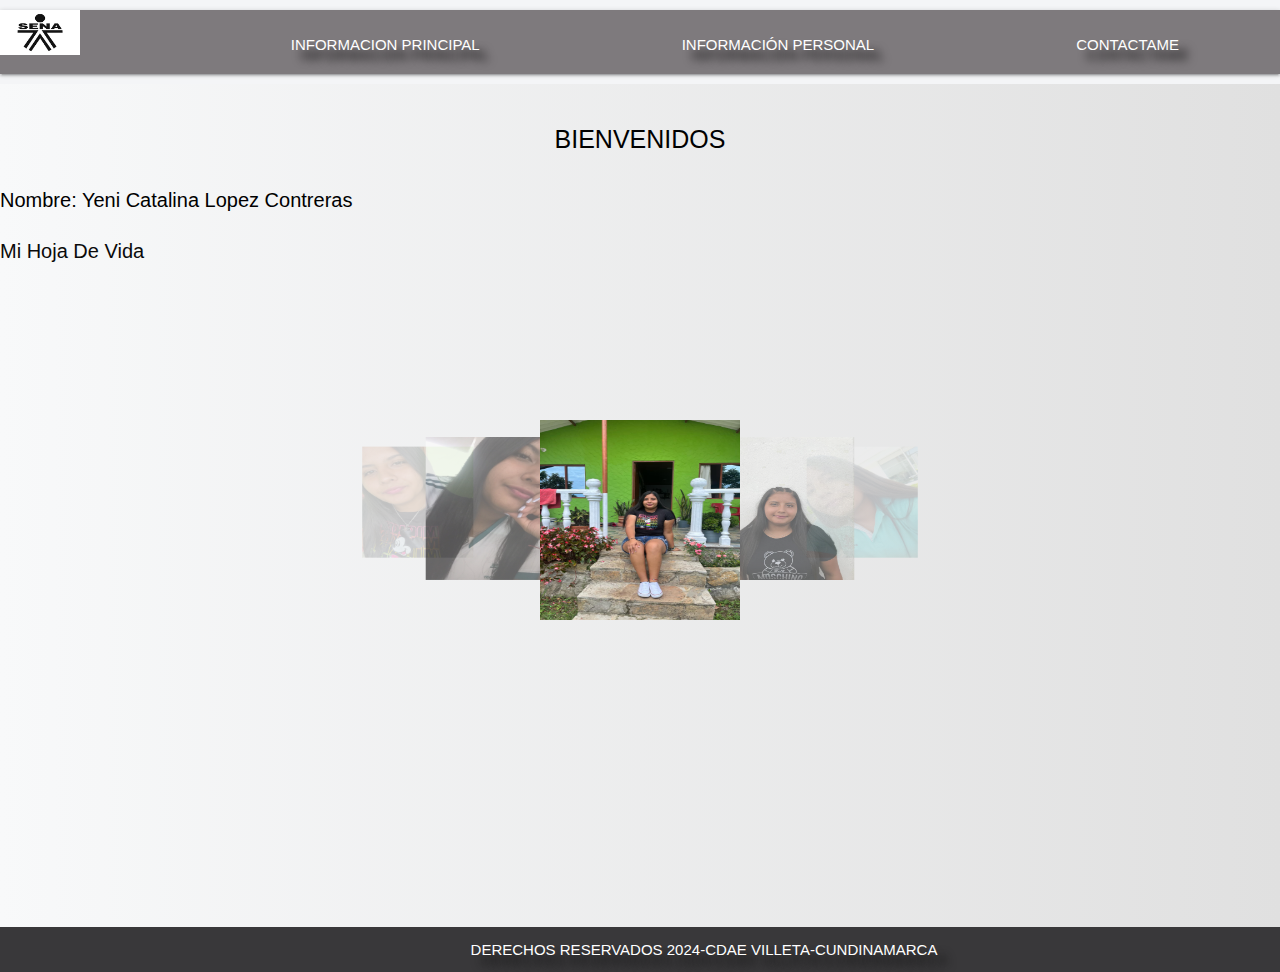
<file: index.html>
<!DOCTYPE html>
<html lang="es">
<head>
  <meta charset="UTF-8">
  <meta name="viewport" content="width=device-width, initial-scale=1.0">
  <title>Información Principal</title>
  <link rel="stylesheet" type="text/css" href="CSS/materialize.css">
  <link rel="stylesheet" type="text/css" href="CSS/miEstilo.css">
 
</head>
<body>
  <header>
    <nav class="gris claro-1">
        <a href="#" class="brand-logo"><img src="img/sena.png"></a>
        <ul id="nav-mobile" class="right hide-on-med-and-down">
          
       <ul class="left hide-on-med-and-down" color=" gris claro-1"></ul>
      <li><a href="index.html"> Informacion principal</a></li>
       <li><a href="paginas/informacion personal .HTML"> Información personal</a></li>
       <li><a href="paginas/contacto.HTML"> Contactame </a></li>
              </ul>
                 </nav>
                </header>
             <h1> BIENVENIDOS </h1>
                <section>
  
                     <article>
                        <h2> Nombre: Yeni Catalina Lopez Contreras</h2>
                        <h3> Mi Hoja De Vida</h3>
 </article>
                </section>
  <div class="carousel">     
    <a href="#" class="carousel-item"><img src="img/fotomia.jpg" alt="imagen1" class="centro" width="270" height="200"></a>          
    <a href="#" class="carousel-item"><img src="img/fotomia2.jpg" alt="imagen2" class="centro" width="270" height="200"></a>           
    <a href="#" class="carousel-item"><img src="img/fotomia3.jpg" alt="imagen3" class="centro" width="270" height="200"></a>
    <a href="#" class="carousel-item"><img src="img/fotomia4.jpg" alt="imagen4" class="centro" width="270" height="200"></a>
    <a href="#" class="carousel-item"><img src="img/fotomia5.jpg" alt="imagen5" class="centro" width="270" height="200"></a>
    <a href="#" class="carousel-item"><img src="img/fotomia6.jpg" alt="imagen6" class="centro" width="270" height="200"></a>
  </div> 

<footer class="pie-de-pagina">
DERECHOS RESERVADOS  2024-CDAE VILLETA-CUNDINAMARCA
</footer>

</article>

</section>
</main>
<script src="js/materialize.js"></script>
<script>
    document.addEventListener('DOMContentLoaded', function() {
    var elems = document.querySelectorAll('.carousel');
    var instances = M.Carousel.init(elems);
  });

</script>
</body>
</html>
</file>
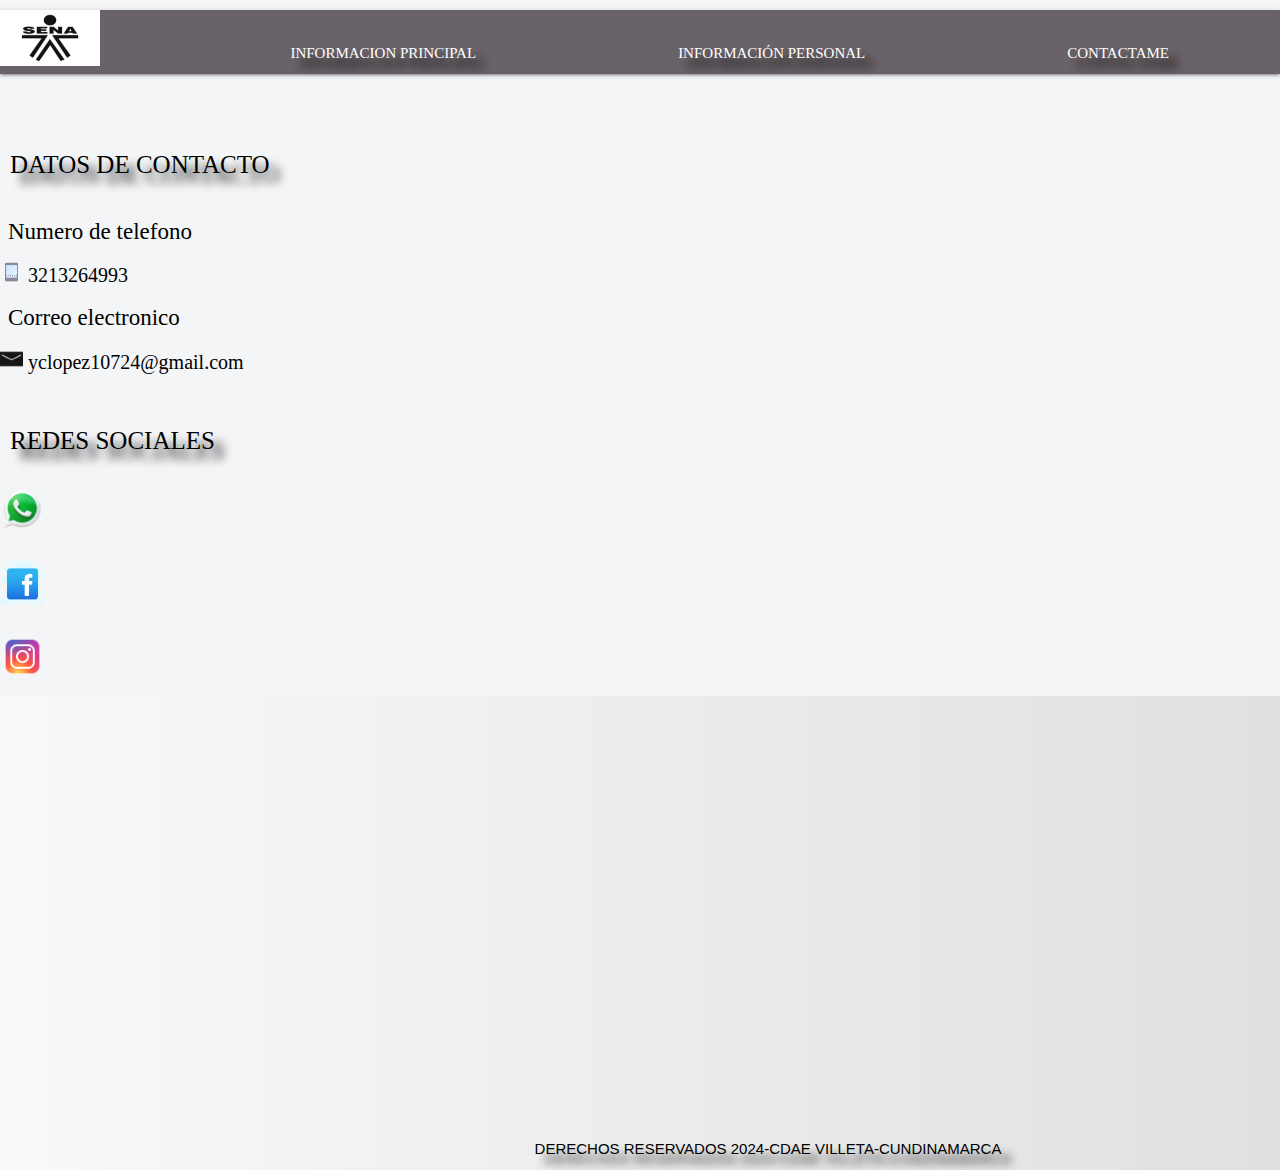
<file: paginas/contacto.HTML>
<!DOCTYPE html>
<html lang="es">
<head>
  <meta charset="UTF-8">
  <meta name="viewport" content="width=device-width, initial-scale=1.0">
  <title> CONTACTAME </title>
  <link rel="stylesheet" type="text/css" href="../CSS/materialize.css">
  <link rel="stylesheet" type="text/css" href="../CSS/estiloContac.css">
</head>
<body>
  <header>
    <main>
      <nav class="#696268">
        <a href="#" class="brand-logo"><img src="../img/sena.png"  width="100" leight="100" ></a>
        <ul id="nav-mobile" class="right hide-on-med-and-down">
    <ul>
        <li><a href="../index.html"> Informacion principal</a></li>
         <li><a href="../paginas/informacion personal .HTML"> Información personal</a></li>
         <li><a href="../paginas/contacto.HTML"> Contactame </a></li>
                </ul>
                   </nav>
        </nav>
        <section>
              <ul>
                <h1> Datos de contacto </h1>

                <li>Numero de telefono</li>
                <img src="../img/telefono.png" width="23" height="20"> 3213264993

              <li>Correo electronico </li>
                <img src="../img/correo.png" width="23" height="20"> yclopez10724@gmail.com
              </ul>
               
                  <article>
                    <h2> Redes sociales  </h2>
                    <a href="https://wa.me/573213264993" target="_blank"> <img src="../img/whatsapp.png" class="whatsapp-icon"></a>
        
                      <br></br>

                    
                      <a href="https://www.facebook.com/cata.lopez.3110567/" target="_blank"><img src="../img/facebook.png" class="facebook-icon"></a>

                        <br></br>
          
                    <a href="https://www.instagram.com/catalopez640/?igsh=MXVqYzRkYTV1NTJlYQ%3D%3D" target="_blank"><img src="../img/instagram.png" class="instagram-icon"> </a>

    </div>
    <aside>
      <div>
    </aside>
    <footer class="pie-de-pagina">
      DERECHOS RESERVADOS  2024-CDAE VILLETA-CUNDINAMARCA</footer>
    </header>
        </article>

    </section>
</main>
</file>
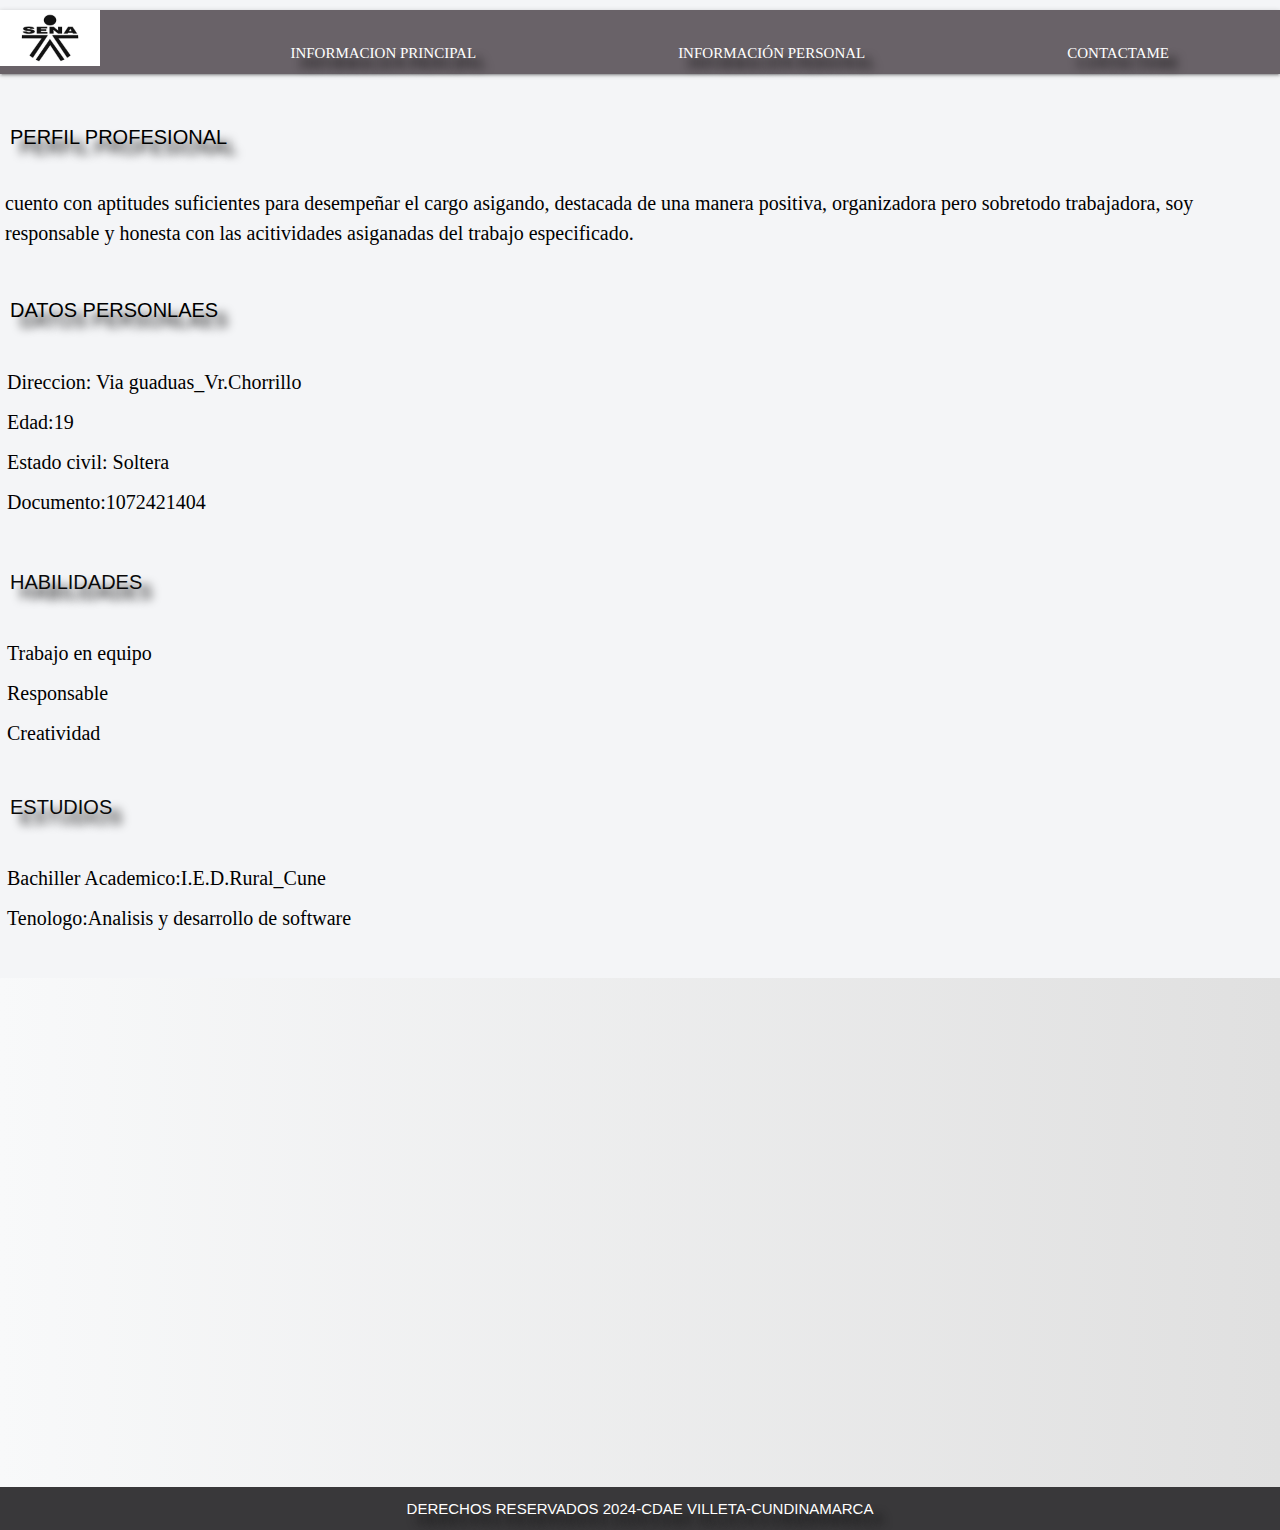
<file: paginas/informacion personal .HTML>
<!DOCTYPE html>
<html lang="es">
<head>
  <meta charset="UTF-8">
  <meta name="viewport" content="width=device-width, initial-scale=1.0">
  <title> INFORMACION PERSONAL</title>
  <link rel="stylesheet" type="text/css" href="../CSS/materialize.css">
  <link rel="stylesheet" type="text/css" href="../CSS/estiloPer.css">
</head>
</head>
<body>
  <header>
    <nav class="#696268">
      <a href="#" class="brand-logo"><img src="../img/sena.png"  width="100" leight="100" ></a>
      <ul id="nav-mobile" class="right hide-on-med-and-down">
  <ul>
      <li><a href="../index.html"> Informacion principal</a></li>
       <li><a href="../paginas/informacion personal .HTML"> Información personal</a></li>
       <li><a href="../paginas/contacto.HTML"> Contactame </a></li>
              </ul>
                 </nav>
      </nav>
            <article>
              <h1> Perfil profesional </h1>
              <p>
                Cuento con aptitudes suficientes para desempeñar el cargo asigando,
              destacada de una manera positiva, organizadora pero sobretodo trabajadora,
              soy responsable y honesta con las acitividades asiganadas del trabajo especificado.
              </p>
             
              <h2>Datos personlaes </h2>
              <ul>
                <li>Direccion: Via guaduas_Vr.Chorrillo</li>
                <li>Edad:19</li>
                <li>Estado civil: Soltera</li>
                <li>Documento:1072421404</li>

              </ul> 
      
                <h3>Habilidades</h3>
               <ul>
                  <li>Trabajo en equipo</li>
                  <li>Responsable</li>
                  <li>Creatividad</li>
              </ul> 
           
              <h4>Estudios</h4>
              <ul>
                <li>Bachiller Academico:I.E.D.Rural_Cune</li>
                <li>Tenologo:Analisis y desarrollo de software</li>
              </ul>
    
    </div>
    <footer class="pie-de-pagina">
       DERECHOS RESERVADOS  2024-CDAE VILLETA-CUNDINAMARCA</footer>
    </header>
        </article>

    </section>
</main>
</file>
<file: CSS/miEstilo.css>
body {
  font-family: 'Arial', sans-serif;
  background: linear-gradient(to right, #f8f9fa, #e0e0e0);
  color: #797474;
  margin: 0;
  padding: 0;
}
header {
  background: #f4f5f7;
  color: white;
  padding: 10px 0;
}
nav {
  background: #7e7a7d;
}
nav a {
  color: white;
}

nav ul {
  list-style: none; 
  padding: 10;
  margin: 0;
}

nav ul li{
  display: inline-block;
  line-height: 7px;
  margin: 1px;
  justify-content: center;
}

nav ul li a {
  display: block;
  color: rgb(255, 255, 255);
  text-transform: uppercase;
  text-decoration: none; 
  text-shadow: 10px 10px 10px rgb(0, 0, 0);
  padding: 30px 100px;
}
li a:hover{
  padding: 10px;
  color: rgb(221, 13, 221);
  transition: 4s;
  border: 1px solid;
  width: auto;
}

h1{
  font-family: Arial;
  font-size: 25px; 
  text-align: center;
  color:black;
}

h2{
  font-family: Arial;
  font-size: 20px; 
  color:black;
}

h3{
  font-family: Arial;
  font-size: 20px; 
  color:rgb(10, 10, 10);
}

p{
  font-family: serif;
  text-align: justify;
  font-size: 20px;
  margin: 10px;
  color:black;
}
.centro {
  position: absolute; 
  top: 70%; 
  left: 50%;
  transform: translate(-50% ,-50%); 
}

body {
  margin: 0;
  padding: 0;
}

.carousel {
  display: flex;
  overflow-x: auto;
  scroll-snap-type: x mandatory;
}

img {
  scroll-snap-align: start;
  width: 10%;
}

footer{
  line-height: 25px;
  color:black  ;
  text-align: center;
  
}


.pie-de-pagina {
  position: absolute; 
  bottom: -8%;
  width: 110%;
  text-shadow: 10px 10px 10px rgb(20, 20, 20);
  padding: 10px 10px;
}

footer {
  background: #39383a;
  color: white;
  text-align: center;
  padding: 10px 0;
}

.brand-logo{
  width: 800px;
  height: 16px;
}
</file>
<file: CSS/estiloContac.css>
body {
  font-family: 'Arial', sans-serif;
  background: linear-gradient(to right, #f8f9fa, #e0e0e0);
  color: #333;
  margin: 0;
  padding: 0;
}
header {
  background: #f4f5f7;
  color: white;
  padding: 10px 0;
}
nav {
  background: #696268;
}
nav a {
  color: white;
}

nav ul {
  list-style: none; 
  padding: 10;
  margin: 0;
}

nav ul li{
  display: inline-block;
  line-height: 4px;
  margin: 1px;
  justify-content: center;
}

nav ul li a {
  display: block;
  color: rgb(255, 255, 255);
  text-transform: uppercase;
  text-decoration: none; 
  text-shadow: 10px 10px 10px rgb(0, 0, 0);
  padding: 30px 100px;
}

  li a:hover{
    padding: 10px;
    color: rgb(228, 60, 228);
    transition: 5s;
    border: 1px solid;
    width: auto;
  }
  
  h1{
    font-family: 'fenix';
    font-size: 25px; 
    text-transform: uppercase;
    text-shadow: 10px 10px 10px rgb(2, 1, 1);
    padding: 10px 10px;
    color: black;
}
 
 
h2{
    font-family: 'fenix';
    font-size: 25px; 
    text-transform: uppercase;
    text-shadow: 10px 10px 10px rgb(2, 1, 1);
    padding: 10px 10px;
    color: black;
}

footer{
    line-height: -4px;
    color:black  ;
    text-align: center;
  }

  ul {
    font-family: 'fenix';
    list-style-type: none;
    padding: 5px 5px;
    font-size: 20px;
    color: black;
}

  li {
    font-family: 'fenix';
    margin: 10px 7px;
    padding: 1px;
    font-size: 23px;
    color: black;
}


.pie-de-pagina {
    position: absolute; 
    bottom: -30%;
    width: 120%;
    text-shadow: 10px 10px 10px rgb(20, 20, 20);
    padding: 10px 10px;
}

  .whatsapp-icon {
    width: 45px; 
    height: 45px; 
}

.facebook-icon {
    width: 45px; 
    height: 45px; 
}

.instagram-icon {
    width: 45px; 
    height: 45px; 
}
</file>
<file: CSS/estiloPer.css>
body {
    font-family: 'Arial', sans-serif;
    background: linear-gradient(to right, #f8f9fa, #e0e0e0);
    color: #333;
    margin: 0;
    padding: 0;
  }
  header {
    background: #f4f5f7;
    color: white;
    padding: 10px 0;
  }
  nav {
    background: #696268;
  }
  nav a {
    color: white;
  }
  
  nav ul {
    list-style: none; 
    padding: 10;
    margin: 0;
  }
  
  nav ul li{
    display: inline-block;
    line-height: 4px;
    margin: 1px;
    justify-content: center;
  }
  
  nav ul li a {
    display: block;
    color: rgb(255, 255, 255);
    text-transform: uppercase;
    text-decoration: none; 
    text-shadow: 10px 10px 10px rgb(0, 0, 0);
    padding: 30px 100px;
  }
  
  li a:hover{
    padding: 10px;
    color: rgb(223, 17, 223);
    transition: 4s;
    border: 1px solid;
    width: auto;
  }
  
  h1{
    font-family: Arial;
    font-size: 20px; 
    color:black;
    text-transform: uppercase;
    text-shadow: 10px 10px 10px rgb(2, 1, 1);
    padding: 10px 10px;
  }
  
  h2{
    font-family: Arial;
    font-size: 20px; 
    color:black;
    text-transform: uppercase;
    text-shadow: 10px 10px 10px rgb(2, 1, 1);
    padding: 10px 10px;
  }
  
  h3{
    font-family: Arial;
    font-size: 20px; 
    color:rgb(10, 10, 10);
    text-transform: uppercase;
    text-shadow: 10px 10px 10px rgb(2, 1, 1);
    padding: 10px 10px;
  }
  
  h4{
    font-family: Arial;
    font-size: 20px; 
    color:rgb(10, 10, 10);
    text-transform: uppercase;
    text-shadow: 10px 10px 10px rgb(2, 1, 1);
    padding: 10px 10px;
  }

  h5{
    font-family: Arial;
    font-size: 20px; 
    color:rgb(10, 10, 10);
    text-transform: uppercase;
    text-shadow: 10px 10px 10px rgb(2, 1, 1);
    padding: 10px 10px;
  }


  p{
    font-family: 'fenix';
    font-size: 20px;
    text-transform: lowercase;
    padding: 5px 5px;
    color: black;
}

ul {
    font-family: 'fenix';
    list-style-type: none;
    padding: 5px 5px;
    font-size: 20px;
    color: black;
}

li {
    font-family: 'fenix';
    margin: 10px 7px;
    padding: 0px;
    font-size: 20px;
    color: black;
}

  .centro {
    position: absolute; 
    top: 70%; 
    left: 50%;
    transform: translate(-50% ,-50%); 
  }
  
  
  footer{
    line-height: 25px;
    color:black  ;
    text-align: center;
  }
  
  
  .pie-de-pagina {
    position: absolute; 
    bottom: -70%;
    width: 100%;
    text-shadow: 10px 10px 10px rgb(20, 20, 20);
    padding: 9px 9px;
  }
  
  footer {
    background: #39383a;
    color: white;
    text-align: center;
    padding: 10px 50px;
  }
</file>
